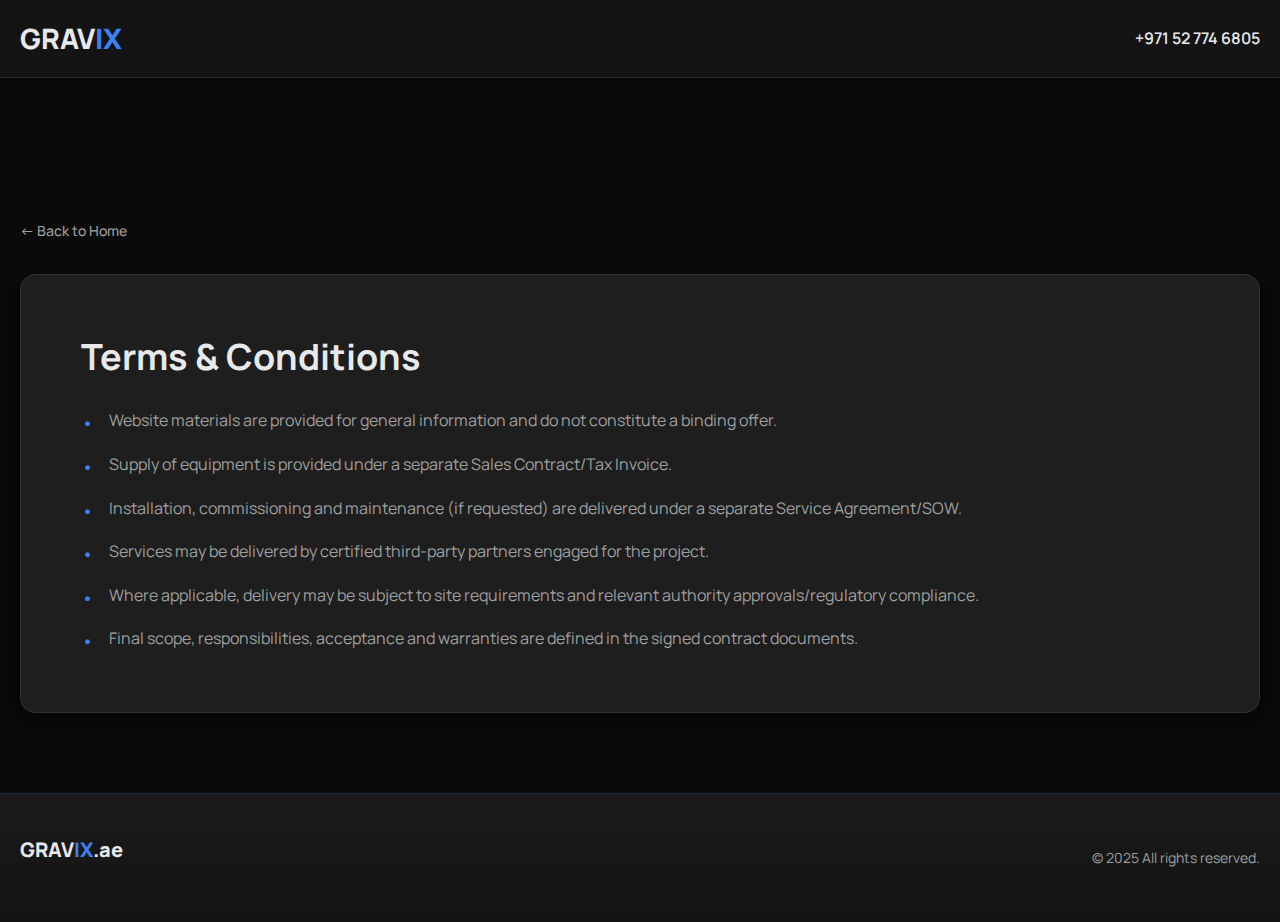
<file: terms.html>
<!DOCTYPE html>
<html lang="en">

<head>
    <meta charset="UTF-8">
    <meta name="viewport" content="width=device-width, initial-scale=1.0">
    <title>Terms & Conditions - GRAVIX</title>
    <meta name="robots" content="noindex, follow">
    <link rel="icon" type="image/svg+xml" href="favicon.svg">
    <meta name="theme-color" content="#0a0a0a">

    <link rel="preconnect" href="https://fonts.googleapis.com">
    <link rel="preconnect" href="https://fonts.gstatic.com" crossorigin>
    <link href="https://fonts.googleapis.com/css2?family=Manrope:wght@300;400;500;600;700;800&display=swap" rel="stylesheet">

    <link rel="stylesheet" href="assets/css/globals.css">
    <link rel="stylesheet" href="components/header/header.css">
    <link rel="stylesheet" href="components/footer/footer.css">

    <style>
        /* Локальные стили для страницы Terms, использующие переменные из globals.css */
        body {
            display: flex;
            flex-direction: column;
            min-height: 100vh;
        }

        .terms-section {
            flex: 1;
            /* Отступ сверху, чтобы не наезжал хедер (значение из globals + запас) */
            padding-top: calc(var(--block-top-indent) + 40px);
            padding-bottom: 80px;
        }

        .back-link {
            display: inline-flex;
            align-items: center;
            color: var(--secondary-text);
            text-decoration: none;
            font-size: 14px;
            font-weight: 500;
            margin-bottom: 32px;
            transition: var(--transition);
        }

        .back-link:hover {
            color: var(--primary-text);
            transform: translateX(-4px);
        }

        .terms-card {
            background-color: var(--card-bg);
            border: 1px solid var(--border-secondary);
            border-radius: var(--border-radius-lg);
            padding: 60px;
            box-shadow: var(--shadow-medium);
        }

        .terms-title {
            font-size: 36px;
            font-weight: 700;
            color: var(--primary-text);
            margin-bottom: 30px;
            line-height: 1.2;
        }

        .terms-list {
            list-style: none;
            padding: 0;
            margin: 0;
        }

        .terms-list li {
            position: relative;
            padding-left: 28px;
            margin-bottom: 18px;
            color: var(--secondary-text);
            font-size: 16px;
            line-height: 1.6;
        }

        .terms-list li:last-child {
            margin-bottom: 0;
        }

        /* Маркеры списка цветом акцента */
        .terms-list li::before {
            content: "•";
            position: absolute;
            left: 0;
            top: 0;
            color: var(--accent-primary);
            font-size: 20px;
            line-height: 1.5;
        }

        @media (max-width: 768px) {
            .terms-card {
                padding: 24px;
            }
            .terms-title {
                font-size: 28px;
            }
            .terms-section {
                padding-top: 120px;
            }
        }
    </style>
</head>

<body>
    <header class="header">
        <div class="header__container">
            <a href="index.html" class="header__logo" id="header-logo-link">
                GRAV<span class="header__logo-accent" style="color: var(--accent-primary);">IX</span>
            </a>
            
            <nav class="header__nav">
                <a href="tel:+971527746805" class="header__phone" style="margin-left: auto;">
                    +971 52 774 6805
                </a>
            </nav>
        </div>
    </header>

    <main class="terms-section">
        <div class="container">
            <a href="index.html" class="back-link" id="back-link">
                ← Back to Home
            </a>

            <div class="terms-card">
                <h1 class="terms-title">Terms & Conditions</h1>
                <ul class="terms-list">
                    <li>Website materials are provided for general information and do not constitute a binding offer.</li>
                    <li>Supply of equipment is provided under a separate Sales Contract/Tax Invoice.</li>
                    <li>Installation, commissioning and maintenance (if requested) are delivered under a separate Service Agreement/SOW.</li>
                    <li>Services may be delivered by certified third-party partners engaged for the project.</li>
                    <li>Where applicable, delivery may be subject to site requirements and relevant authority approvals/regulatory compliance.</li>
                    <li>Final scope, responsibilities, acceptance and warranties are defined in the signed contract documents.</li>
                </ul>
            </div>
        </div>
    </main>

    <footer class="footer">
        <div class="footer__container">
            <div class="footer__content" style="display: flex; justify-content: space-between; align-items: center; width: 100%;">
                <a href="index.html" class="footer__logo" style="text-decoration: none; color: var(--primary-text); font-weight: 800; font-size: 20px;">
                    GRAV<span style="color: var(--accent-primary);">IX</span>.ae
                </a>
                <p class="footer__copyright" style="color: var(--secondary-text);">© 2025 All rights reserved.</p>
            </div>
        </div>
    </footer>

    <script>
        document.addEventListener("DOMContentLoaded", function() {
            const backLink = document.getElementById('back-link');
            const logoLink = document.getElementById('header-logo-link');
            
            // Проверка реферера для возврата на правильную языковую версию
            if (document.referrer && document.referrer.includes('/ar')) {
                const arPath = 'ar/index.html';
                backLink.href = arPath;
                logoLink.href = arPath;
            } else {
                const enPath = 'index.html';
                backLink.href = enPath;
                logoLink.href = enPath;
            }
        });
    </script>
</body>

</html>
</file>
<file: assets/css/globals.css>
/* assets/css/globals.css */
:root {
  --primary-bg: #0a0a0a;
  --secondary-bg: #141414;
  --tertiary-bg: #1a1a1a;
  --card-bg: #1e1e1e;
  --surface-bg: #252525;
  
  --primary-text: #e8e9eb;
  --secondary-text: #a0a0a0;
  --tertiary-text: #707070;
  
  --accent-primary: #3b82f6;
  --accent-secondary: #60a5fa;
  --accent-hover: #2563eb;
  --accent-light: rgba(59, 130, 246, 0.1);
  
  --gradient-primary: linear-gradient(135deg, #3b82f6 0%, #60a5fa 100%);
  --gradient-surface: linear-gradient(180deg, #1a1a1a 0%, #141414 100%);
  --gradient-accent: linear-gradient(90deg, transparent 0%, rgba(59, 130, 246, 0.1) 15%, rgba(59, 130, 246, 0.3) 30%, #3b82f6 50%, rgba(59, 130, 246, 0.3) 70%, rgba(59, 130, 246, 0.1) 85%, transparent 100%);
  
  --border-primary: rgba(59, 130, 246, 0.2);
  --border-secondary: rgba(255, 255, 255, 0.1);
  
  --shadow-light: 0 2px 10px rgba(0, 0, 0, 0.5);
  --shadow-medium: 0 5px 25px rgba(0, 0, 0, 0.6);
  --shadow-heavy: 0 10px 40px rgba(0, 0, 0, 0.7);
  
  --border-radius: 8px;
  --border-radius-lg: 16px;
  --transition: all 0.3s ease;
  --block-top-indent: 100px;
}

* {
  margin: 0;
  padding: 0;
  box-sizing: border-box;
}

html {
  scroll-behavior: smooth;
}

body {
  font-family: 'Manrope', -apple-system, BlinkMacSystemFont, 'Segoe UI', sans-serif;
  line-height: 1.6;
  color: var(--primary-text);
  background-color: var(--primary-bg);
  overflow-x: hidden;
}

.container {
  max-width: 1440px;
  margin: 0 auto;
  padding: 0 20px;
}

.btn {
  display: inline-flex;
  align-items: center;
  padding: 14px 28px;
  background: var(--gradient-primary);
  color: var(--primary-text);
  text-decoration: none;
  border-radius: var(--border-radius);
  font-weight: 600;
  font-size: 16px;
  transition: var(--transition);
  border: none;
  cursor: pointer;
  box-shadow: var(--shadow-light);
}

.btn:hover {
  transform: translateY(-2px);
  box-shadow: var(--shadow-medium);
  background: linear-gradient(135deg, var(--accent-hover) 0%, var(--accent-primary) 100%);
}

.btn-outline {
  background: transparent;
  border: 2px solid var(--accent-primary);
  color: var(--accent-primary);
}

.btn-outline:hover {
  background: var(--accent-primary);
  color: var(--primary-text);
}

.section-title {
  font-size: 48px;
  font-weight: 700;
  color: var(--primary-text);
  text-align: center;
  margin-bottom: 20px;
  line-height: 1.2;
}

.section-subtitle {
  font-size: 20px;
  color: var(--secondary-text);
  text-align: center;
  margin-bottom: 60px;
  max-width: 800px;
  margin-left: auto;
  margin-right: auto;
}

@media (max-width: 768px) {
  .container {
    padding: 0 16px;
  }
  
  .section-title {
    font-size: 36px;
  }
  
  .section-subtitle {
    font-size: 18px;
    margin-bottom: 40px;
  }
  
  .btn {
    padding: 12px 24px;
    font-size: 14px;
  }
}
</file>
<file: components/header/header.css>
.header {
    background: var(--secondary-bg);
    border-bottom: 1px solid var(--border-secondary);
    z-index: 1000;
    transition: var(--transition);
}

.header__container {
    display: flex;
    align-items: center;
    justify-content: space-between;
    padding: 16px 20px;
    max-width: 1440px;
    margin: 0 auto;
}

.header__logo {
    display: flex;
    align-items: center;
    text-decoration: none;
    font-size: 28px;
    font-weight: 800;
    color: var(--primary-text);
    transition: var(--transition);
}

.header__logo:hover {
    color: var(--accent-primary);
}

.header__logo-accent {
    color: var(--accent-primary);
}

.header__nav {
    display: flex;
    align-items: center;
    gap: 40px;
}

.header__nav-list {
    display: flex;
    list-style: none;
    gap: 32px;
    margin: 0;
    padding: 0;
}

.header__nav-link {
    text-decoration: none;
    color: var(--primary-text);
    font-weight: 500;
    font-size: 16px;
    position: relative;
    transition: var(--transition);
}

.header__nav-link:hover {
    color: var(--accent-primary);
}

.header__nav-link::after {
    content: '';
    position: absolute;
    bottom: -4px;
    left: 0;
    width: 0;
    height: 2px;
    background: var(--accent-primary);
    transition: var(--transition);
}

.header__nav-link:hover::after {
    width: 100%;
}

.header__phone {
    display: flex;
    align-items: center;
    gap: 8px;
    color: var(--primary-text);
    text-decoration: none;
    font-weight: 600;
    font-size: 16px;
    transition: var(--transition);
}

.header__phone:hover {
    color: var(--accent-primary);
}

.header__phone-icon {
    width: 20px;
    height: 20px;
    fill: currentColor;
}

.header__cta {
    margin-left: 24px;
}

.header__burger {
    display: none;
    flex-direction: column;
    gap: 4px;
    background: none;
    border: none;
    cursor: pointer;
    padding: 8px;
}

.header__burger-line {
    width: 24px;
    height: 2px;
    background: var(--primary-text);
    transition: var(--transition);
}

.header__mobile-menu {
    position: absolute;
    top: 100%;
    left: 0;
    right: 0;
    background: var(--secondary-bg);
    box-shadow: var(--shadow-medium);
    transform: translateY(-100%);
    opacity: 0;
    visibility: hidden;
    transition: var(--transition);
    padding: 32px 20px;
}

.header__mobile-menu.active {
    transform: translateY(0);
    opacity: 1;
    visibility: visible;
}

.header__mobile-nav {
    display: flex;
    flex-direction: column;
    gap: 24px;
    margin-bottom: 32px;
}

.header__mobile-nav a {
    font-size: 18px;
    font-weight: 500;
    color: var(--primary-text);
    text-decoration: none;
    transition: var(--transition);
}

.header__mobile-nav a:hover {
    color: var(--accent-primary);
}

.header__mobile-contacts {
    display: flex;
    flex-direction: column;
    gap: 16px;
}

/* Языковой переключатель для Десктопа */
.header__lang-switch {
    display: flex;
    align-items: center;
    gap: 8px;
    margin-left: 20px;
}

/* Языковой переключатель для Мобильного меню */
.header__mobile-lang {
    display: flex;
    align-items: center;
    gap: 12px;
    margin-top: 24px;
    padding-top: 24px;
    border-top: 1px solid var(--border-secondary);
}

.lang-link {
    display: flex;
    align-items: center;
    justify-content: center;
    width: 36px;
    height: 36px;
    border-radius: 8px;
    font-size: 14px;
    font-weight: 700;
    text-decoration: none;
    color: var(--primary-text);
    border: 1px solid var(--border-secondary);
    background: transparent;
    transition: var(--transition);
    text-transform: uppercase;
}

.lang-link:hover {
    color: var(--accent-primary);
    border-color: var(--accent-primary);
}

.lang-link--active {
    color: #fff;
    background: var(--accent-primary);
    border-color: var(--accent-primary);
    box-shadow: 0 0 10px rgba(var(--accent-primary-rgb), 0.3);
    pointer-events: none;
}

@media (max-width: 1024px) {
    .header {
        position: relative;
    }
    
    .header__nav {
        display: none;
    }
    
    .header__phone {
        display: none;
    }
    
    .header__cta {
        display: none;
    }
    
    .header__burger {
        display: flex;
    }
}
</file>
<file: components/footer/footer.css>
.footer {
    padding: 40px 0;
    text-align: center;
    background: var(--gradient-surface);
    border-top: 1px solid var(--border-primary);
}

.footer__container {
    max-width: 1440px;
    margin: 0 auto;
    padding: 0 20px;
    display: flex;
    flex-direction: column;
    align-items: center;
}

.footer__logo {
    font-size: 28px;
    font-weight: 800;
    color: var(--primary-text);
    margin-bottom: 16px;
    text-decoration: none;
    display: inline-block;
    transition: var(--transition);
}

.footer__logo:hover {
    color: var(--accent-secondary);
}

.footer__logo-accent {
    color: var(--accent-primary);
}

.footer__copyright {
    font-size: 14px;
    color: var(--secondary-text);
    margin: 0;
}

.footer__lang-switch {
    display: flex;
    gap: 12px;
    margin: 20px 0;
    justify-content: center;
}

.footer__lang-link {
    display: inline-flex;
    align-items: center;
    justify-content: center;
    padding: 8px 16px;
    border-radius: 6px;
    font-size: 14px;
    font-weight: 600;
    text-decoration: none;
    color: var(--secondary-text);
    border: 1px solid var(--border-secondary);
    transition: var(--transition);
}

.footer__lang-link:hover {
    color: var(--primary-text);
    border-color: var(--accent-primary);
}

.footer__lang-link--active {
    color: #fff;
    background: var(--accent-primary);
    border-color: var(--accent-primary);
    pointer-events: none;
}

@media (max-width: 768px) {
    .footer {
        padding: 30px 0;
    }
    
    .footer__logo {
        font-size: 24px;
        margin-bottom: 12px;
    }
    
    .footer__copyright {
        font-size: 13px;
    }
}
</file>
